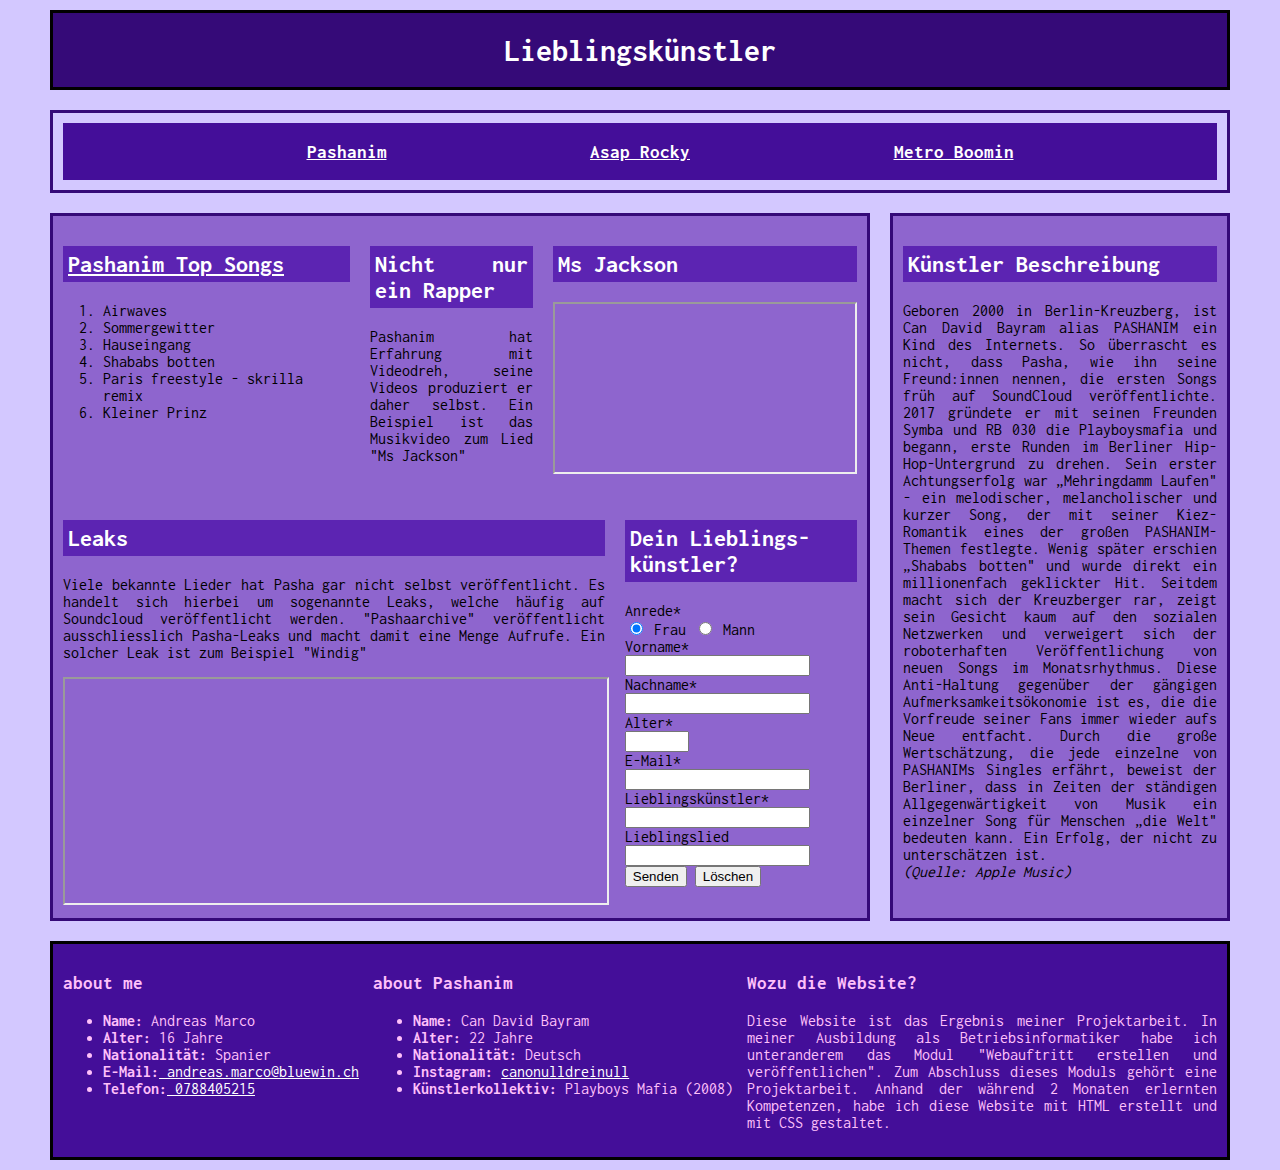
<file: index.html>
<!DOCTYPE html>
<html lang="de">
<head>
    <meta charset="UTF-8">
    <meta name="viewport" content="width=device-width, initial-scale=1.0">
    <title>Pashanim</title>
    <meta name="describtion" content="Pashanim ist ein Deutschrapper aus Kreuzbberg 61. Er ist bekannt für seine Tracks wie Airwaves, Sommergewitter oder Shababs botten.">
    <link rel="stylesheet" href="projektarbeit.css">
    <link rel="preconnect" href="https://fonts.googleapis.com">
<link rel="preconnect" href="https://fonts.gstatic.com" crossorigin>
<link href="https://fonts.googleapis.com/css2?family=Inconsolata&display=swap" rel="stylesheet">
</head>
<body>
    <header id="titel"><h1>Lieblingskünstler</h1></header>
    
    <nav id="nav">
        <ul id="navigation">
            <li><a href="index.html"><h3>Pashanim</h3></a> </li>
            <li><a href="asaprocky.html"><h3>Asap Rocky</h3></a></li>
            <li><a href="metroboomin.html"><h3>Metro Boomin</h3></a></li>
        </ul>
    </nav>

    <main>
<div id="mainp1">
    <article id="topsongs">
       <h2> <a href="https://open.spotify.com/intl-de/artist/34LetYSjEuG2fBb4Z8PwPg">Pashanim Top Songs</a></h2>
        <ol>
            <li>Airwaves</li>
            <li>Sommergewitter</li>
            <li>Hauseingang</li>
            <li>Shababs botten</li>
            <li>Paris freestyle - skrilla remix</li>
            <li>Kleiner Prinz</li>
        </ol>
    </article>

    <article id="msjackson">
        <h2>Nicht nur ein Rapper</h2>
        <p>Pashanim hat Erfahrung mit Videodreh, seine Videos produziert er daher selbst. Ein Beispiel ist das Musikvideo zum Lied "Ms Jackson"</p>
    </article>

    <article id="msjacksonv">
        <h2>Ms Jackson</h2>
    <iframe id="msjacksonvresp" width="300" height="168" src="https://www.youtube.com/embed/J5-rJsiKJng" title="Pashanim - Ms. Jackson"  allow="accelerometer; autoplay; clipboard-write; encrypted-media; gyroscope; picture-in-picture; web-share" allowfullscreen></iframe> 
</article> 
</div>

<div id="mainp2">
    <article id="leaks">
        <h2>Leaks</h2>
        <p>Viele bekannte Lieder hat Pasha gar nicht selbst veröffentlicht. Es handelt sich hierbei um sogenannte Leaks, welche häufig auf Soundcloud veröffentlicht werden. "Pashaarchive" veröffentlicht ausschliesslich Pasha-Leaks und macht damit eine Menge Aufrufe. Ein solcher Leak ist zum Beispiel "Windig"</p>
        <iframe id="leaksresp" width="400" height="224" src="https://www.youtube.com/embed/EU7FNtawy1w" title="Pashanim - Windig" allow="accelerometer; autoplay; clipboard-write; encrypted-media; gyroscope; picture-in-picture; web-share" allowfullscreen></iframe>
    </article>

     <form id="formular" action="https://gibm.becknet.ch/formular/formular.php" method="post">
        <h2>Dein Lieblings-<br>künstler?</h2>
        <div id="formularcenter">
        <div>
            <label> Anrede*</label><br>

            <input type="radio" name="anrede" id="frau" value="Frau" required checked>
            <label for="frau">Frau</label>

            <input type="radio" name="anrede" id="mann" value="Mann" required >
            <label for="mann">Mann</label><br>
        </div>

        <div>
            <label for="vorname">Vorname*</label><br>
            <input type="text" name="vorname" id="vorname" minlength="1" maxlength="30" required >
        </div>

        <div>
            <label for="nachname">Nachname*</label><br>
            <input type="text" name="nachname" id="nachname" required minlength="1" maxlength="30">
        </div>

        <div>
            <label for="alter">Alter*</label><br>
            <input type="number" name="alter" id="alter" required min="1" max="120">
        </div>

        <div>
            <label for="email">E-Mail*</label><br>
            <input type="email" name="email" id="email" required minlength="1" maxlength="100">
        </div>

        <div>
            <label for="lieblingskünstler">Lieblingskünstler*</label><br>
            <input type="text" name="lieblingskünstler" id="lieblingskünstler" required minlength="1" maxlength="100">
        </div>

        <div>
            <label for="lieblingslied">Lieblingslied</label><br>
            <input type="text" name="lieblingslied" id="lieblingslied" minlength="1" maxlength="100">
        </div>

        <div>
             <input type="submit" value="Senden">
             <input type="reset" value="Löschen">
        </div>
    </div>
     </form>
</div>
    </main>

    <aside id="künstlerbeschreibung">
        <h2>Künstler Beschreibung</h2>
        Geboren 2000 in Berlin-Kreuzberg, ist Can David Bayram alias PASHANIM ein Kind des Internets. So überrascht es nicht, dass Pasha, wie ihn seine Freund:innen nennen, die ersten Songs früh auf SoundCloud veröffentlichte. 2017 gründete er mit seinen Freunden Symba und RB 030 die Playboysmafia und begann, erste Runden im Berliner Hip-Hop-Untergrund zu drehen.
        Sein erster Achtungserfolg war
        „Mehringdamm Laufen" - ein melodischer, melancholischer und kurzer Song, der mit seiner Kiez-Romantik eines der großen PASHANIM-Themen festlegte. Wenig später erschien „Shababs botten" und wurde direkt ein millionenfach geklickter Hit. Seitdem macht sich der Kreuzberger rar, zeigt sein Gesicht kaum auf den sozialen Netzwerken und verweigert sich der roboterhaften Veröffentlichung von neuen Songs im Monatsrhythmus. Diese Anti-Haltung gegenüber der gängigen Aufmerksamkeitsökonomie ist es, die die Vorfreude seiner Fans immer wieder aufs Neue entfacht. Durch die große Wertschätzung, die jede einzelne von PASHANIMs Singles erfährt, beweist der Berliner, dass in Zeiten der ständigen Allgegenwärtigkeit von Musik ein einzelner Song für Menschen „die Welt" bedeuten kann. Ein Erfolg, der nicht zu unterschätzen ist. <br><em>(Quelle: Apple Music)</em>
     </aside>

    <footer id="foot">
        <div id="aboutme">
            <h3>about me</h3>
            <ul>
                <li><b>Name:</b> Andreas Marco</li>
                <li><b>Alter:</b> 16 Jahre</li>
                <li><b>Nationalität:</b> Spanier</li>
                <li><b>E-Mail:</b><a href="mailto:andreas.marco@bluewin.ch"> andreas.marco@bluewin.ch</a></li>
                <li><b>Telefon:</b><a href="tel:0788405215"> 0788405215</a></li>
            </ul>
        </div>

        <div id="aboutpashanim">
            <h3>about Pashanim</h3>
            <ul>
                <li><b>Name:</b> Can David Bayram</li>
                <li><b>Alter:</b> 22 Jahre</li>
                <li><b>Nationalität:</b> Deutsch</li>
                <li><b>Instagram:</b> <a href="https://www.instagram.com/canonulldreinull/?hl=de"> canonulldreinull</a></li>
                <li><b>Künstlerkollektiv:</b> Playboys Mafia (2008)</li>
            </ul>
        </div>

         <div id="wozu">
            <h3>Wozu die Website?</h3>
            <p>Diese Website ist das Ergebnis meiner Projektarbeit. In meiner Ausbildung als Betriebsinformatiker habe ich unteranderem das Modul "Webauftritt erstellen und veröffentlichen". Zum Abschluss dieses Moduls gehört eine Projektarbeit. Anhand der während 2 Monaten erlernten Kompetenzen, habe ich diese Website mit HTML erstellt und mit CSS gestaltet. </p>
         </div>
    </footer>
</body>
</html>
</file>
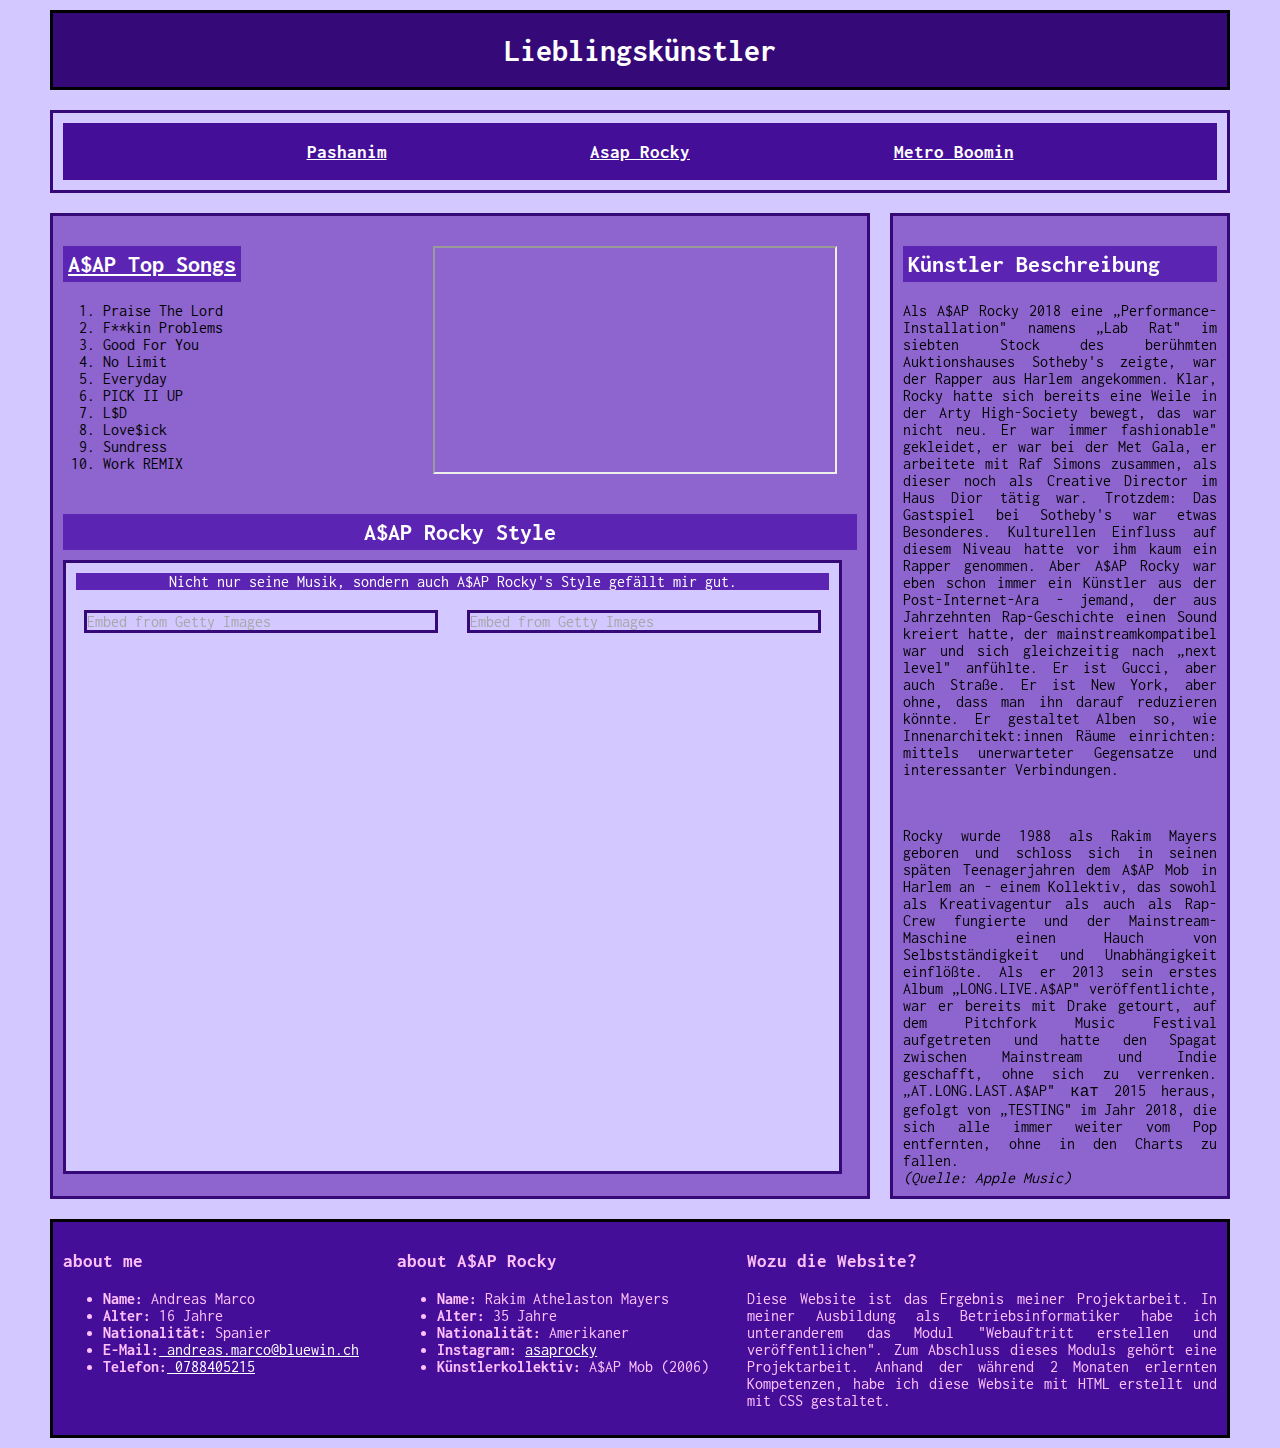
<file: asaprocky.html>
<!DOCTYPE html>
<html lang="de">
<head>
    <meta charset="UTF-8">
    <meta name="viewport" content="width=device-width, initial-scale=1.0">
    <title>A$AP Rocky</title>
    <meta name="describtion" content="A$AP Rocky ist ein bekannter, US-Amerikanischer Englischrapper. Er ist bekannt für seine Lieder wie Praise The Lord, Sundress oder Everyday.">
    <link rel="stylesheet" href="projektarbeit.css">
    <link rel="preconnect" href="https://fonts.googleapis.com">
<link rel="preconnect" href="https://fonts.gstatic.com" crossorigin>
<link href="https://fonts.googleapis.com/css2?family=Inconsolata&display=swap" rel="stylesheet">
</head>
<body>
    <header id="titel"><h1>Lieblingskünstler</h1></header>
    
    <nav id="nav">
        <ul id="navigation">
            <li><a href="index.html"><h3>Pashanim</h3></a> </li>
            <li><a href="asaprocky.html"><h3>Asap Rocky</h3></a></li>
            <li><a href="metroboomin.html"><h3>Metro Boomin</h3></a></li>
        </ul>
    </nav>

    <main>
<div id="mainp1">
    <article id="topsongs">
       <h2> <a href="https://open.spotify.com/intl-de/artist/13ubrt8QOOCPljQ2FL1Kca">A$AP Top Songs</a></h2>
        <ol>
            <li>Praise The Lord</li>
            <li>F**kin Problems</li>
            <li>Good For You</li>
            <li>No Limit</li>
            <li>Everyday</li>
            <li>PICK II UP</li>
            <li>L$D</li>
            <li>Love$ick</li>
            <li>Sundress</li>
            <li>Work REMIX</li>
        </ol>
    </article>


    
    <iframe id="praisethelord" width="400" height="224" src="https://www.youtube.com/embed/Kbj2Zss-5GY" title="A$AP Rocky - Praise The Lord (Da Shine) (Official Video) ft. Skepta"  allow="accelerometer; autoplay; clipboard-write; encrypted-media; gyroscope; picture-in-picture; web-share" allowfullscreen></iframe>
</div>

<h2 id="langerh2"> A$AP Rocky Style</h2>

<div id="asapstyle">
    <p id="style">Nicht nur seine Musik, sondern auch A$AP Rocky's Style gefällt mir gut.</p>

    <div id="outfits">
     <div id="pic11">
        <a id='8PHxMEInTtRDTtryFL1qlA' class='gie-single' href='http://www.gettyimages.com/detail/1145110295' target='_blank' style='color:#a7a7a7;text-decoration:none;font-weight:normal !important;border:none;display:inline-block;'>Embed from Getty Images</a><script>window.gie=window.gie||function(c){(gie.q=gie.q||[]).push(c)};gie(function(){gie.widgets.load({id:'8PHxMEInTtRDTtryFL1qlA',sig:'ykgOyz2nY6VqBRRdswmNF3wjCQpHZaGmV8hhmLIwmpw=',w:'396px',h:'594px',items:'1145110295',caption: true ,tld:'com',is360: false })});</script><script src='//embed-cdn.gettyimages.com/widgets.js' async></script>
     </div>

     <div id="pic22">
        <a id='j9wknywiR3BNQ-B74AUGgw' class='gie-single' href='http://www.gettyimages.com/detail/1486961158' target='_blank' style='color:#a7a7a7;text-decoration:none;font-weight:normal !important;border:none;display:inline-block;'>Embed from Getty Images</a><script>window.gie=window.gie||function(c){(gie.q=gie.q||[]).push(c)};gie(function(){gie.widgets.load({id:'j9wknywiR3BNQ-B74AUGgw',sig:'IlJS9NjTa15ZN555dqgJ5anIQ8BRXiFmrDeSl9Jp_Ik=',w:'396px',h:'594px',items:'1486961158',caption: true ,tld:'com',is360: false })});</script><script src='//embed-cdn.gettyimages.com/widgets.js' async></script>
     </div>
    </div>
</div>
    </main>

    <aside id="künstlerbeschreibung">
        <h2>Künstler Beschreibung</h2>
        Als A$AP Rocky 2018 eine „Performance-Installation" namens „Lab Rat" im siebten Stock des berühmten Auktionshauses Sotheby's zeigte, war der Rapper aus Harlem angekommen. Klar, Rocky hatte sich bereits eine Weile in der Arty High-Society bewegt, das war nicht neu. Er war immer fashionable" gekleidet, er war bei der Met Gala, er arbeitete mit Raf Simons zusammen, als dieser noch als Creative Director im Haus Dior tätig war. Trotzdem: Das Gastspiel bei Sotheby's war etwas Besonderes. Kulturellen Einfluss auf diesem Niveau hatte vor ihm kaum ein Rapper genommen. Aber A$AP Rocky war eben schon immer ein Künstler aus der Post-Internet-Ara - jemand, der aus Jahrzehnten Rap-Geschichte einen Sound kreiert hatte, der mainstreamkompatibel war und sich gleichzeitig nach „next level" anfühlte. Er ist Gucci, aber auch Straße. Er ist New York, aber ohne, dass man ihn darauf reduzieren könnte. Er gestaltet Alben so, wie Innenarchitekt:innen Räume einrichten: mittels unerwarteter Gegensatze und interessanter Verbindungen.
         <p>&nbsp;</p>
         Rocky wurde 1988 als Rakim Mayers geboren und schloss sich in seinen späten Teenagerjahren dem A$AP Mob in Harlem an - einem Kollektiv, das sowohl als Kreativagentur als auch als Rap-Crew fungierte und der Mainstream-Maschine einen Hauch von Selbstständigkeit und Unabhängigkeit einflößte. Als er 2013 sein erstes Album „LONG.LIVE.A$AP" veröffentlichte, war er bereits mit Drake getourt, auf dem Pitchfork Music Festival aufgetreten und hatte den Spagat zwischen Mainstream und Indie geschafft, ohne sich zu verrenken. „AT.LONG.LAST.A$AP" кат 2015 heraus, gefolgt von „TESTING" im Jahr 2018, die sich alle immer weiter vom Pop entfernten, ohne in den Charts zu fallen.
         <br><em>(Quelle: Apple Music)</em>
     </aside>

    <footer id="foot">
        <div id="aboutme">
            <h3>about me</h3>
            <ul>
                <li><b>Name:</b> Andreas Marco</li>
                <li><b>Alter:</b> 16 Jahre</li>
                <li><b>Nationalität:</b> Spanier</li>
                <li><b>E-Mail:</b><a href="mailto:andreas.marco@bluewin.ch"> andreas.marco@bluewin.ch</a></li>
                <li><b>Telefon:</b><a href="tel:0788405215"> 0788405215</a></li>
            </ul>
        </div>

        <div id="aboutpashanim">
            <h3>about A$AP Rocky</h3>
            <ul>
                <li><b>Name:</b> Rakim Athelaston Mayers</li>
                <li><b>Alter:</b> 35 Jahre</li>
                <li><b>Nationalität:</b> Amerikaner</li>
                <li><b>Instagram:</b> <a href="https://www.instagram.com/asaprocky/"> asaprocky</a></li>
                <li><b>Künstlerkollektiv:</b> A$AP Mob (2006)</li>
            </ul>
        </div>

         <div id="wozu">
            <h3>Wozu die Website?</h3>
            <p>Diese Website ist das Ergebnis meiner Projektarbeit. In meiner Ausbildung als Betriebsinformatiker habe ich unteranderem das Modul "Webauftritt erstellen und veröffentlichen". Zum Abschluss dieses Moduls gehört eine Projektarbeit. Anhand der während 2 Monaten erlernten Kompetenzen, habe ich diese Website mit HTML erstellt und mit CSS gestaltet. </p>
         </div>
    </footer>
</body>
</html>
</file>
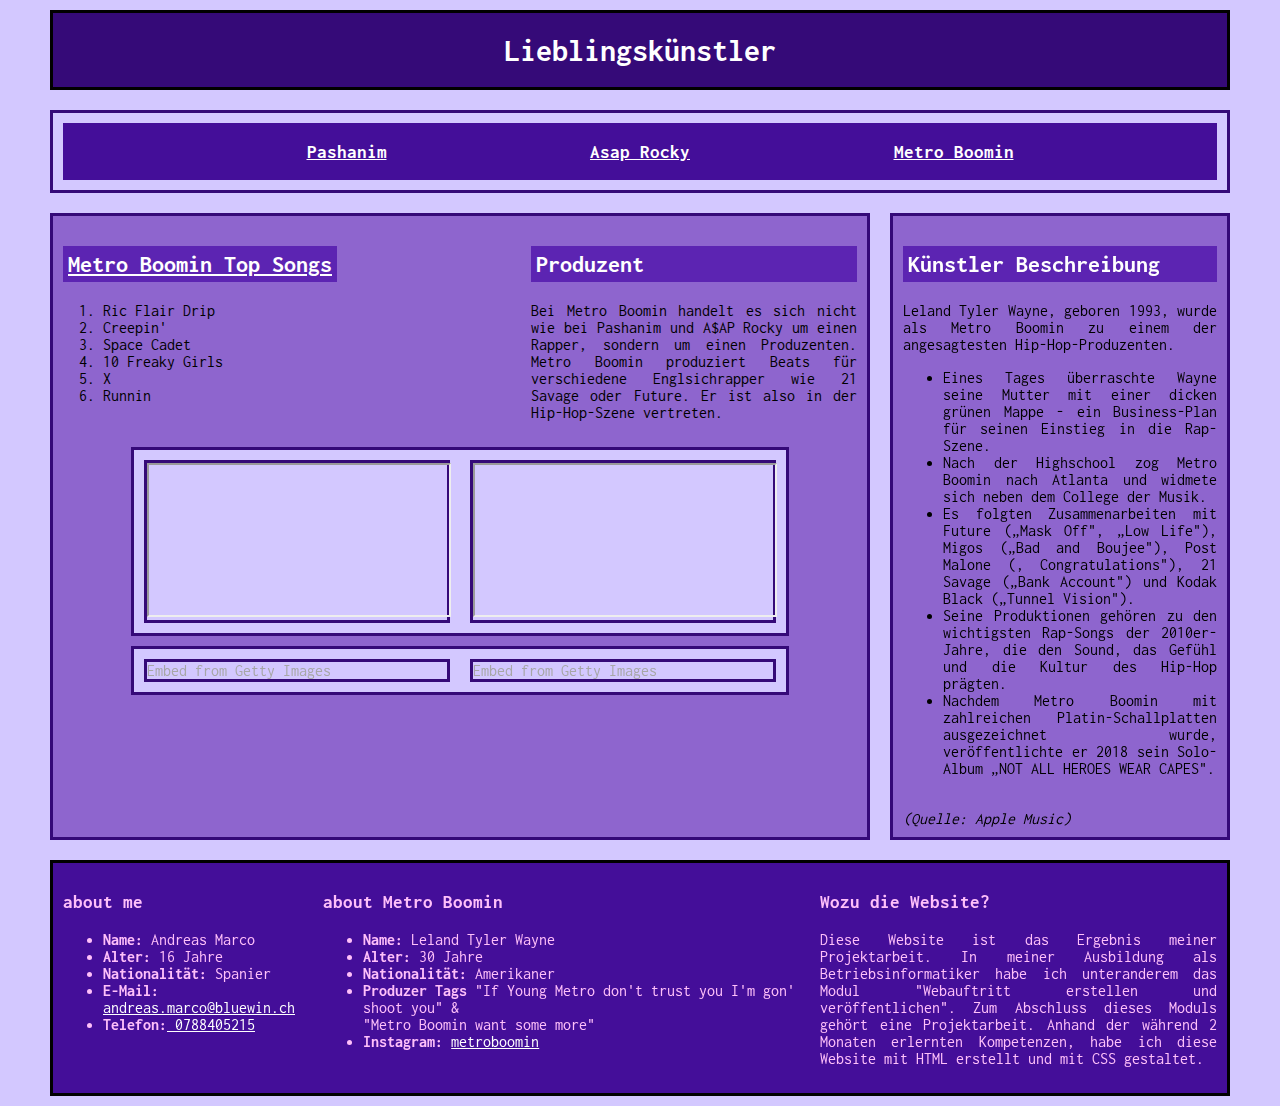
<file: metroboomin.html>
<!DOCTYPE html>
<html lang="de">
<head>
    <meta charset="UTF-8">
    <meta name="viewport" content="width=device-width, initial-scale=1.0">
    <title>Metro Boomin</title>
    <meta name="describtion" content="Metro Boomin ist einer der bekanntesten Producer. Er macht Beats für Künstler wie 21 Savage, Future oder Travis Scott. Bekannte Lieder sind Ric Flair Drip, Trance oder Creepin'.">
    <link rel="stylesheet" href="projektarbeit.css">
    <link rel="preconnect" href="https://fonts.googleapis.com">
<link rel="preconnect" href="https://fonts.gstatic.com" crossorigin>
<link href="https://fonts.googleapis.com/css2?family=Inconsolata&display=swap" rel="stylesheet">
</head>
<body>
    <header id="titel"><h1>Lieblingskünstler</h1></header>
    
    <nav id="nav">
        <ul id="navigation">
            <li><a href="index.html"><h3>Pashanim</h3></a> </li>
            <li><a href="asaprocky.html"><h3>Asap Rocky</h3></a></li>
            <li><a href="metroboomin.html"><h3>Metro Boomin</h3></a></li>
        </ul>
    </nav>

    <main>
<div id="mainp1">
    <article id="topsongs">
       <h2> <a href="https://open.spotify.com/intl-de/artist/0iEtIxbK0KxaSlF7G42ZOp">Metro Boomin Top Songs</a></h2>
        <ol>
            <li>Ric Flair Drip</li>
            <li>Creepin'</li>
            <li>Space Cadet</li>
            <li>10 Freaky Girls</li>
            <li>X</li>
            <li>Runnin</li>
        </ol>
    </article>

  <article id="produzent">
    <h2>Produzent</h2>
   <p> Bei Metro Boomin handelt es sich nicht wie bei Pashanim und A$AP Rocky um einen Rapper, sondern um einen Produzenten. Metro Boomin produziert Beats für verschiedene Englsichrapper wie 21 Savage oder Future. Er ist also in der Hip-Hop-Szene vertreten.</p>
  </article>
</div>

<div id="mainp2metro">
<div id="vid1">
    <iframe id="vid1resp" src="https://www.youtube.com/embed/LPTlvQ1Zet0" title="21 Savage, Offset, Metro Boomin - Ric Flair Drip (Official Music Video)" allow="accelerometer; autoplay; clipboard-write; encrypted-media; gyroscope; picture-in-picture; web-share" allowfullscreen width="267"></iframe>
</div>

<div id="vid2">
    <iframe id="vid2resp" src="https://www.youtube.com/embed/xvZqHgFz51I" title="Future - Mask Off (Official Music Video)" allow="accelerometer; autoplay; clipboard-write; encrypted-media; gyroscope; picture-in-picture; web-share" allowfullscreen width="267"></iframe>
</div>
</div>

<div id="mainp2metro2">
    <div id="pic1">
        <a id='Pyw7rJ2LSUZoL7dZ_lZ54A' class='gie-single' href='http://www.gettyimages.com/detail/919772896' target='_blank' style='color:#a7a7a7;text-decoration:none;font-weight:normal !important;border:none;display:inline-block;'>Embed from Getty Images</a><script>window.gie=window.gie||function(c){(gie.q=gie.q||[]).push(c)};gie(function(){gie.widgets.load({id:'Pyw7rJ2LSUZoL7dZ_lZ54A',sig:'j6wBn-0kJb0lqdwtFC-rySM3hyetxfobxqbvj41uWek=',w:'594px',h:'408px',items:'919772896',caption: true ,tld:'com',is360: false })});</script><script src='//embed-cdn.gettyimages.com/widgets.js' async></script>
    </div>

    <div id="pic2">
        <a id='jvOJW6fLSXd7H3dSdTPYiQ' class='gie-single' href='http://www.gettyimages.com/detail/1135176115' target='_blank' style='color:#a7a7a7;text-decoration:none;font-weight:normal !important;border:none;display:inline-block;'>Embed from Getty Images</a><script>window.gie=window.gie||function(c){(gie.q=gie.q||[]).push(c)};gie(function(){gie.widgets.load({id:'jvOJW6fLSXd7H3dSdTPYiQ',sig:'-vieTA0Ue0tguIVwu2eeDvuomUoNMR-342FmfAUVYek=',w:'594px',h:'412px',items:'1135176115',caption: true ,tld:'com',is360: false })});</script><script src='//embed-cdn.gettyimages.com/widgets.js' async></script>
    </div>
</div>
    </main>

    <aside id="künstlerbeschreibung">
        <h2>Künstler Beschreibung</h2>
        Leland Tyler Wayne, geboren 1993, wurde als Metro Boomin zu einem der angesagtesten Hip-Hop-Produzenten.
 <ul>
   <li>Eines Tages überraschte Wayne seine Mutter mit einer dicken grünen Mappe - ein Business-Plan für seinen Einstieg in die Rap-Szene.</li>
    <li>Nach der Highschool zog Metro Boomin nach Atlanta und widmete sich neben dem College der Musik.</li>
    <li>Es folgten Zusammenarbeiten mit Future („Mask Off", „Low Life"), Migos („Bad and
Boujee"), Post Malone (, Congratulations"),
21 Savage („Bank Account") und Kodak Black
(„Tunnel Vision").</li>
    <li>Seine Produktionen gehören zu den wichtigsten Rap-Songs der 2010er-Jahre, die den Sound, das Gefühl und die Kultur des Hip-Hop prägten.</li>
    <li>Nachdem Metro Boomin mit zahlreichen Platin-Schallplatten ausgezeichnet wurde, veröffentlichte er 2018 sein Solo-Album
„NOT ALL HEROES WEAR CAPES".</li>
</ul>
 <br><em>(Quelle: Apple Music)</em>
     </aside>

    <footer id="foot">
        <div id="aboutme">
            <h3>about me</h3>
            <ul>
                <li><b>Name:</b> Andreas Marco</li>
                <li><b>Alter:</b> 16 Jahre</li>
                <li><b>Nationalität:</b> Spanier</li>
                <li><b>E-Mail:</b><a href="mailto:andreas.marco@bluewin.ch"> andreas.marco@bluewin.ch</a></li>
                <li><b>Telefon:</b><a href="tel:0788405215"> 0788405215</a></li>
            </ul>
        </div>

        <div id="aboutpashanim">
            <h3>about Metro Boomin</h3>
            <ul>
                <li><b>Name:</b> Leland Tyler Wayne</li>
                <li><b>Alter:</b> 30 Jahre</li>
                <li><b>Nationalität:</b> Amerikaner</li>
                <li><b>Produzer Tags</b> "If Young Metro don't trust you I'm gon' shoot you" & <br>"Metro Boomin want some more"</li>
                <li><b>Instagram:</b> <a href="https://www.instagram.com/metroboomin/"> metroboomin</a></li>
            </ul>
        </div>

         <div id="wozu">
            <h3>Wozu die Website?</h3>
            <p>Diese Website ist das Ergebnis meiner Projektarbeit. In meiner Ausbildung als Betriebsinformatiker habe ich unteranderem das Modul "Webauftritt erstellen und veröffentlichen". Zum Abschluss dieses Moduls gehört eine Projektarbeit. Anhand der während 2 Monaten erlernten Kompetenzen, habe ich diese Website mit HTML erstellt und mit CSS gestaltet. </p>
         </div>
    </footer>
</body>
</html>
</file>
<file: projektarbeit.css>
body {
    font-family: 'Inconsolata', monospace;
    font-size: 1em;
    max-width: 1200px;
    margin: 0 auto;
    background-color: #D3C8FF;
}
/*Grid*/
body {
    display: grid;
    grid-template-columns: 70% 30%;
    grid-template-rows: 100px max-content 1fr max-content;
    grid-template-areas:
    "header header"
    "navigation navigation"
    "content sidebar"
    "footer footer";
}
header {
    border: 3px solid black;
    margin: 10px;
    grid-area: header;
    background-color: var(--secondcolor);
    color: white;
}
nav {
    border: 3px solid var(--secondcolor);
    margin: 10px;
    grid-area: navigation;
    height: max-content;
}
main {
    border: 3px solid var(--secondcolor);
    margin: 10px;
    grid-area: content;
    background-color: var(--fifthcolor);
}
aside {
    border: 3px solid var(--secondcolor);
    margin: 10px;
    grid-area: sidebar;
    padding: 10px;
    text-align: justify;
    background-color: var(--fifthcolor);
}
footer {
    border: 3px solid black;
    margin: 10px;
    grid-area: footer;
    background-color: var(--thirdcolor);
    color: #ffc0fa;
}
/*>Grid*/


/*Flexboxen*/
/*Header*/
#titel {
    display: flex;
    flex-direction: row;
    flex-wrap: nowrap;
    justify-content: space-evenly;
}

/*Nav*/
#navigation {
    display: flex;
    justify-content: space-evenly;
    background-color: var(--thirdcolor);
    margin: 10px;
    list-style: none;
}

/*mainp1*/
#mainp1 {
    display: flex;
    flex-direction: row;
    flex-wrap: nowrap;
    justify-content: space-between;
}

#topsongs {
    width: auto;
    height: auto;
    margin: 10px;
}

#msjackson {
    width: 20%;
    height: auto;
    margin: 10px;
    text-align: justify;
}

#msjacksonv {
    margin: 10px;
    width: auto;
}

/*mainp2*/
#leaks {
    width: 70%;
    height: auto;
    margin: 10px;
    text-align: justify;
}

#leaksresp {
    width: 100%;
}

#formular {
    width: 30%;
    height: auto;
    margin: 10px;
}

#mainp2 {
    display: flex;
    flex-direction: row;
    flex-wrap: nowrap;
    justify-content: space-between;
}

/*footer*/
#foot {
    display: flex;
    flex-direction: row;
    flex-wrap: nowrap;
    justify-content: space-between;
}

#aboutme {
    width: auto;
    margin: 10px;
}

#aboutpashanim {
    width: auto; 
    margin-top: 10px;
}

#wozu {
    width: 40%;
    height: auto;
    margin: 10px;
    text-align: justify;
}
/*>Flexboxen*/

/*Farben*/
:root {
    --firstcolor: #5c24b2;
    --secondcolor: #350a78;
    --thirdcolor: #440e99;
    --fourthcolor: #7242bd;
    --fifthcolor: #8e65ce;
}

h2 {
    background-color: var(--firstcolor);
    padding: 5px;
    color: white;
}
/*>Farben*/

/*Links*/
a {
    text-decoration:underline;
    color: white;
}

a:hover {
    text-decoration:line-through;
    color: #ff00fa;
}
/*>Links*/

/*Asap weitere regeln main*/
#praisethelord {
    margin: 30px;
}

#langerh2 {
    margin: 10px;
    text-align: center;
}

   #asapstyle {
    border: 3px solid var(--secondcolor);
    margin: 10px; 
    background-color: #D3C8FF;
    height: 62%;
    width: 95%;
  }

  #style {
    text-align: center;
    background-color: var(--firstcolor);
    margin: 10px;
    color: white;
 }

 #outfits {
    display: flex;
    flex-direction: row;
    flex-wrap: nowrap;
    justify-content: space-evenly;
 }

#pic11 {
    margin: 10px;
    width: 45%;
    border: 3px solid var(--secondcolor);
}

#pic22 {
    margin: 10px;
    width: 45%;
    border: 3px solid var(--secondcolor);
}
/*>Asap weitere regeln main*/

/*Metro weitere regeln Main*/
#produzent {
    text-align: justify;
    margin: 10px;
    width: 40%;
}

#mainp2metro {
    margin: 0 auto;
    width: 80%;
    background-color: #D3C8FF;
    border: 3px solid var(--secondcolor);
    display: flex;
    flex-direction: row;
    justify-content: space-evenly;
    flex-wrap: nowrap;  
}

#vid1 {
    border: 3px solid var(--secondcolor);
    margin: 10px;
    width: 50%;
}

#vid2 {
    border: 3px solid var(--secondcolor);
   margin: 10px;
    width: 50%;
}

#vid1resp {
    width: 100%;
}

#vid2resp {
    width: 100%;
}

#mainp2metro2 {
    margin: 0 auto;
    margin-top: 10px;
    margin-bottom: 10px;
    width: 80%;
    background-color: #D3C8FF;
    border: 3px solid var(--secondcolor);
    display: flex;
    flex-direction: row;
    justify-content: space-evenly;
    flex-wrap: nowrap;
}

#pic1 {
    border: 3px solid var(--secondcolor);
    margin: 10px;
    width: 50%;
}

#pic2 {
    border: 3px solid var(--secondcolor);
    margin: 10px;
    width: 50%;
}
/*>Metro weitere regeln Main*/

/*Website responsive machen*/

/*900px und weniger*/
@media screen and (max-width: 900px) {
        /*grid*/
        body {
            display: grid;
            grid-template-columns: 100%;
            grid-template-rows: 100px 100px max-content 1fr max-content;
            grid-template-areas: 
            "header"
            "navigation"
            "sidebar"
            "content"
            "footer";
        }
        /*>grid*/

        /*pasha*/
        #mainp2 {
            display: flex;
            flex-direction: column;
            flex-wrap: nowrap;
            justify-content: space-between;
        }

        #mainp1 {
            display: grid;
            grid-template-columns: 50% 50%;
            grid-template-rows: 50% 50%;
            grid-template-areas:
            "topsongs nichtnurrapper"
            "msjackson msjackson"
        }

        #topsongs {
            grid-area: topsongs;
        }

        #msjackson{
            grid-area: nichtnurrapper;
            width: 93%;
        }

        #msjacksonv {
            grid-area: msjackson;
        }

        #msjacksonvresp {
            width: 100%;
        }

        #leaks {
            width: 95%;
        }

        #leaksresp {
            width: 100%;
        }

        #foot {
            display: grid;
            grid-template-columns: 50% 50%;
            grid-template-rows: 50% 50%;
            grid-template-areas:
            "aboutme aboutk"
            "wieso wieso"
        }

        #aboutme {
            grid-area: aboutme;
        }

        #aboutpashanim{
            grid-area: aboutk;
        }

        #wozu{
            grid-area: wieso;
            width: 93%;
        }

        #formular {
            width: 95%;
            height: auto;
            margin: 10px;
            margin-bottom: 10px; 
        }
    
        #formularcenter {
            width: 35%;
            margin: 0 auto;
        }
        /*>pasha*/

        /*asap*/
        #praisethelord {
            width: 85%;
        }

        #asapstyle {
            height: auto;
        }
        /*asap*/

        /*metro*/
        #produzent {
            width: 90%;
        }
        /*>metro*/
}
/*>900px und weniger*/

/*600px und weniger*/
/*pasha*/
@media screen and (max-width: 600px){
    /*grid*/
    body {
        display: grid;
        grid-template-columns: 100%;
        grid-template-rows: 100px max-content auto 1fr auto;
        grid-template-areas: 
        "header"
        "navigation"
        "sidebar"
        "content"
        "footer";
    }
    /*>grid*/

    /*nav*/
#navigation {
    display: flex;
    flex-direction: column;
    justify-content: space-evenly;
    background-color: var(--thirdcolor);
    margin: 10px;
    list-style: none;
}
    /*nav*/

    /*Mainp1*/
    #mainp1 {
        display: flex;
        flex-direction: column;
        flex-wrap: nowrap;
        justify-content: space-between;
    }

    #topsongs {
        width: 95%;
        height: auto;
        margin: 10px;
    }
    
    #msjackson {
        width: 95%;
        height: auto;
        margin: 10px;
        text-align: justify;
    }
    
    #msjacksonv {
        width: 95%;
        margin: 10px;
    }

    #msjacksonvresp {
        width: 95%;
        margin: 10px;
    }

    #leaksresp {
        width: 95%;
        margin: 10px;
    }
    /*>Mainp1*/

    /*mainp2*/
    #mainp2 {
        display: flex;
        flex-direction: column;
        flex-wrap: nowrap;
        justify-content: space-between;
    }

    #leaks {
        width: 95%;
        height: auto;
        margin: 10px;
        text-align: justify;
    }
    
    #formular {
        width: 95%;
        height: auto;
        margin: 10px;
        margin-bottom: 10px; 
    }

    #formularcenter {
        width: 35%;
        margin: 0 auto;
    }
    /*>mainp2*/

    /*footer*/
    #foot {
        display: flex;
        flex-direction: column;
        flex-wrap: nowrap;
        justify-content: space-between;
    }

    #aboutme {
        width: 95%;
        height: auto;
        margin: 10px;
    }
    
    #aboutpashanim {
        width: 95%;
        height: auto; 
        margin: 10px;
    }
    
    #wozu {
        width: 95%;
        height: auto;
        margin: 10px;
        text-align: justify;
    }
    /*>footer*/

/*>pasha*/

/*asap*/
#praisethelord {
    width: 95%;
    margin: 10px;
}

#langerh2 {
    width: 95%;
    margin: 10px;
}

#asapstyle {
    width: 95%;
    height: auto;
    margin: 10px;
}
/*>asap*/

/*metro*/
#produzent {
    width: 95%;
    margin: 10px;
}

#mainp2metro {
    width: 95%;
    margin: 10px;
    margin-bottom: 10px;
}

#mainp2metro2 {
    width: 95%;
    margin: 10px;
}
/*>metro*/
}
/*>600px und weniger*/
/*>Website responsive machen*/
</file>
